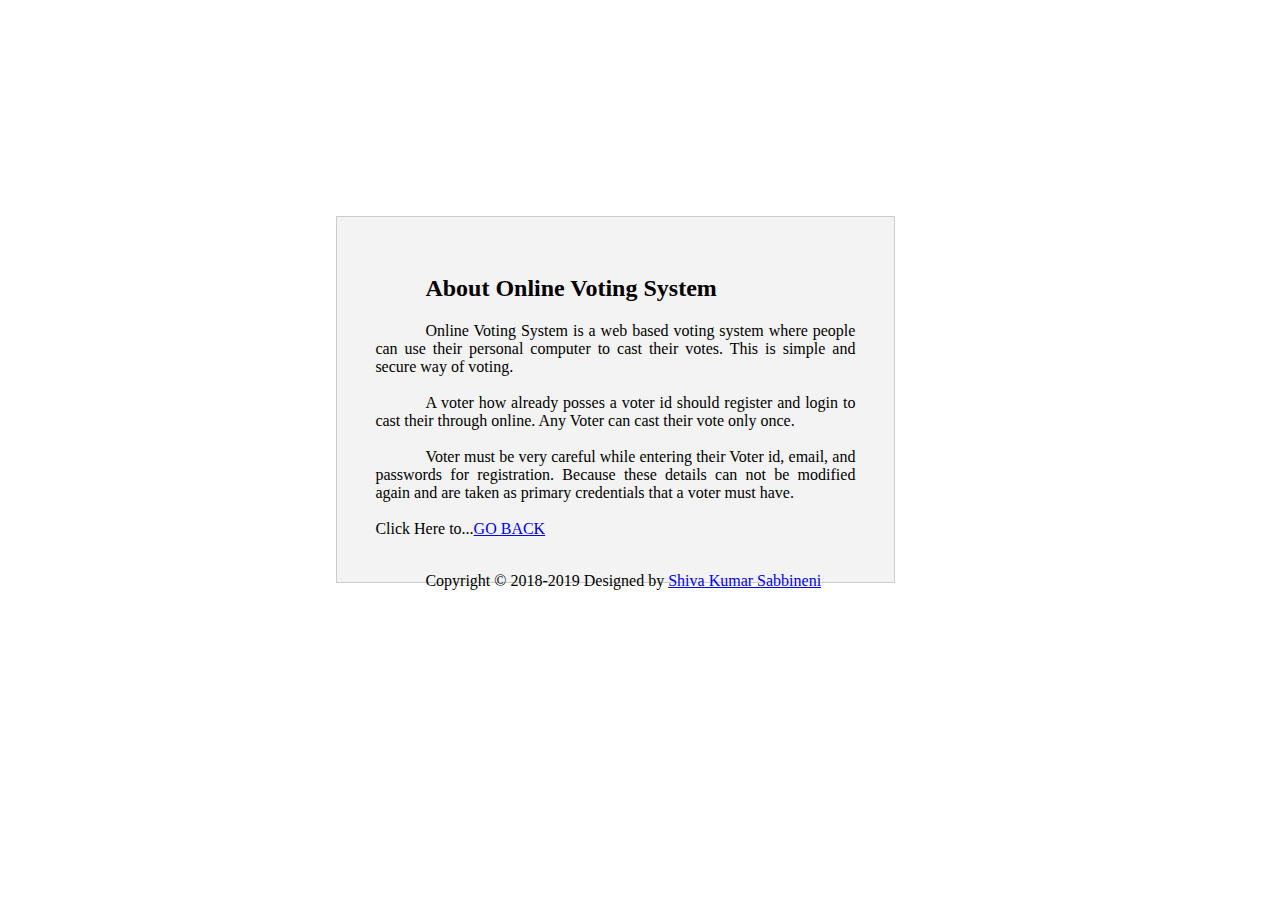
<file: about.html>
<html>
	<head>
		<title>About</title>
	</head>
		<style>
#mydiv {
    position:absolute;
    top: 40%;
    left: 45%;
    width:30em;
    height:18em;
    margin-top: -9em; /*set to a negative number 1/2 of your height*/
    margin-left: -15em; /*set to a negative number 1/2 of your width*/
    border: 1px solid #ccc;
    background-color: #f3f3f3;
	text-indent: 50px;
  text-align: justify;
  text-justify: inter-word;
  padding:3%;
}
</style>
	<body>
	
		<div id="mydiv">
			<h2>About Online Voting System</h2>
			<div>Online Voting System is a web based voting system where people can use their personal computer to cast their votes. This is simple and secure way of voting.</div><br />
			<div>A voter how already posses a voter id should register and login to cast their through online. Any Voter can cast their vote only once. </div><br />

			<div>Voter must be very careful while entering their Voter id, email, and passwords for registration. 
			Because these details can not be modified again and are taken as primary credentials that a voter must have.</div><br />
		Click Here to...<a href="index.html">GO BACK</a>
		<br /><br />
	<p>Copyright &copy; 2018-2019 Designed by <a href="https://www.linkedin.com/in/shiva-kumar-sabbineni/">Shiva Kumar Sabbineni</a></p>

		</div>
		</body>
</html>
</file>
